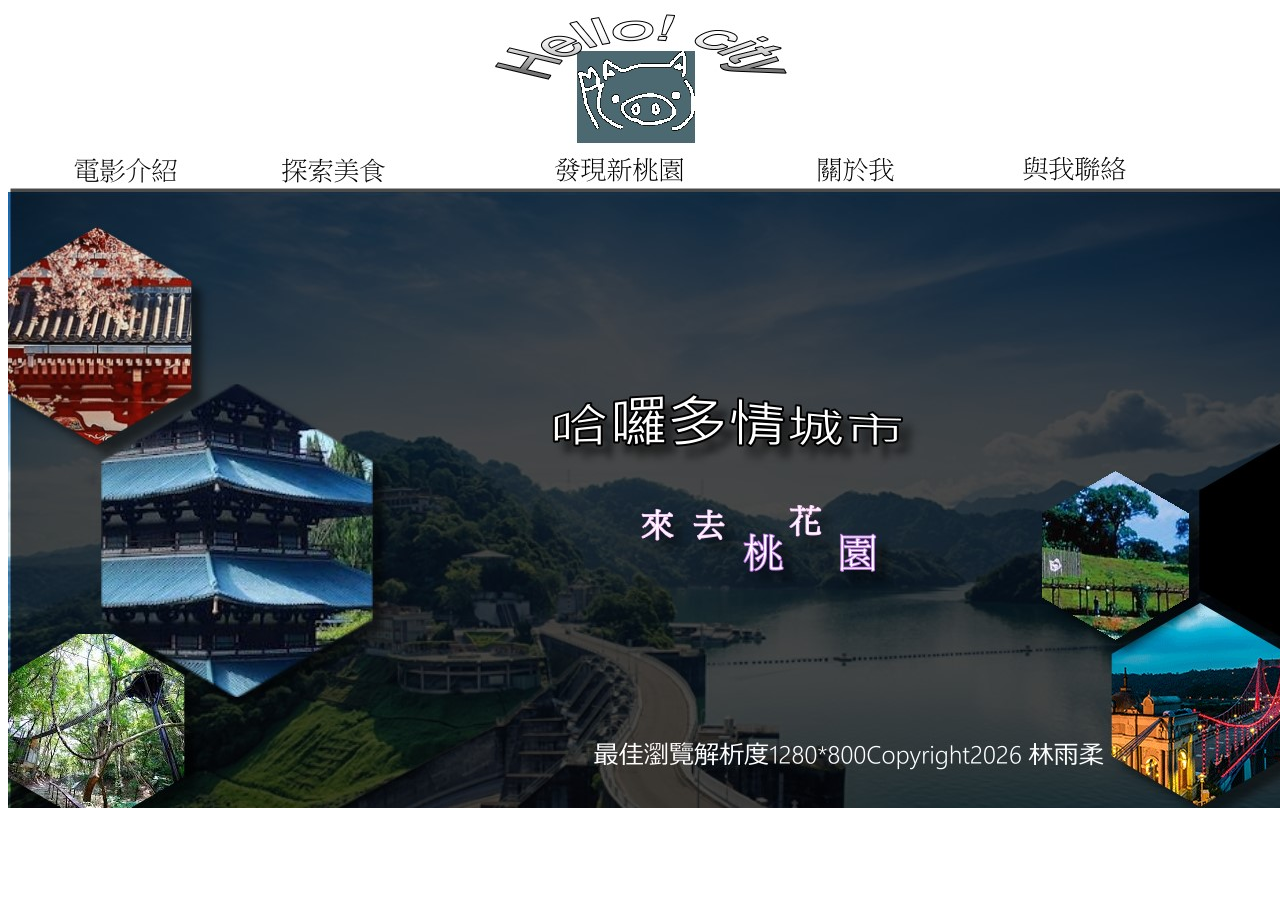
<file: index.html>
<!DOCTYPE html PUBLIC "-//W3C//DTD XHTML 1.0 Transitional//EN" "http://www.w3.org/TR/xhtml1/DTD/xhtml1-transitional.dtd">
<html xmlns="http://www.w3.org/1999/xhtml">
<head>
<meta http-equiv="Content-Type" content="text/html; charset=utf-8" />
<title>多情城市</title>
</head>

<body>
<table width="200" border="0" align="center" cellpadding="0" cellspacing="0">
  <tr>
    <td><img src="images/313006ufo_1 .jpg" width="1280" height="182" usemap="#Map" border="0" /></td>
  </tr>
  <tr>
    <td><img src="images/313006ufo_2 .jpg" width="1280" height="493" /></td>
  </tr>
  <tr>
    <td height="19"><img src="images/313006ufo_3 .jpg" width="1280" height="125" /></td>
  </tr>
</table>

<map name="Map" id="Map">
  <area shape="rect" coords="65,148,180,180" href="main.html" />
  <area shape="rect" coords="270,145,386,177" href="food.html" />
  <area shape="rect" coords="549,152,679,174" href="movie.html" />
  <area shape="rect" coords="814,150,887,179" href="new.html" />
  <area shape="rect" coords="1022,146,1122,176" href="me.html" />
</map>
</body>
</html>
</file>
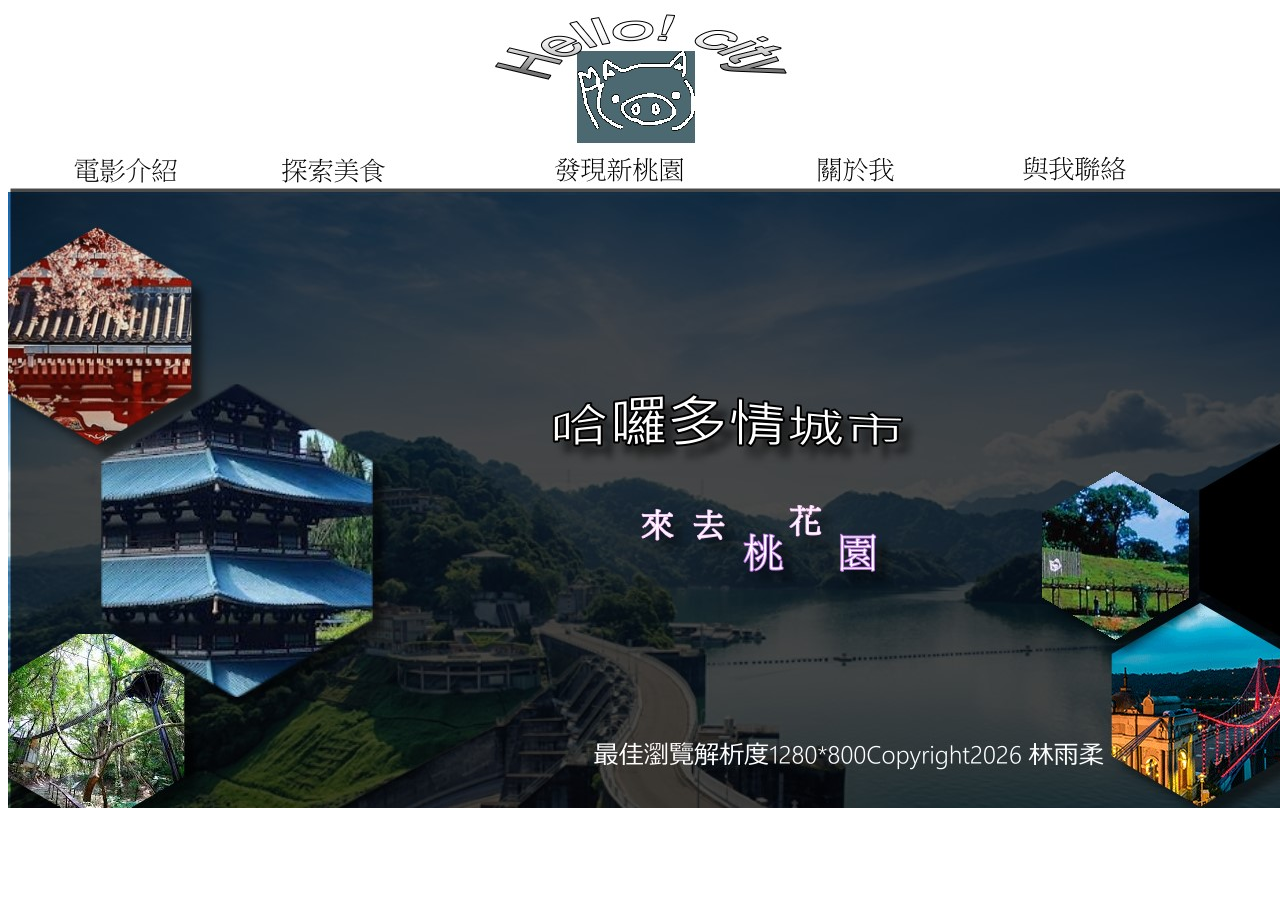
<file: webd106/index.html>
<!DOCTYPE html PUBLIC "-//W3C//DTD XHTML 1.0 Transitional//EN" "http://www.w3.org/TR/xhtml1/DTD/xhtml1-transitional.dtd">
<html xmlns="http://www.w3.org/1999/xhtml">
<head>
<meta http-equiv="Content-Type" content="text/html; charset=utf-8" />
<title>多情城市</title>
</head>

<body>
<table width="200" border="0" align="center" cellpadding="0" cellspacing="0">
  <tr>
    <td><img src="images/313006ufo_1 .jpg" width="1280" height="182" usemap="#Map" border="0" /></td>
  </tr>
  <tr>
    <td><img src="images/313006ufo_2 .jpg" width="1280" height="493" /></td>
  </tr>
  <tr>
    <td height="19"><img src="images/313006ufo_3 .jpg" width="1280" height="125" /></td>
  </tr>
</table>

<map name="Map" id="Map">
  <area shape="rect" coords="65,148,180,180" href="main.html" />
  <area shape="rect" coords="270,145,386,177" href="food.html" />
  <area shape="rect" coords="549,152,679,174" href="movie.html" />
  <area shape="rect" coords="814,150,887,179" href="new.html" />
  <area shape="rect" coords="1022,146,1122,176" href="mee.html" />
</map>
</body>
</html>
</file>
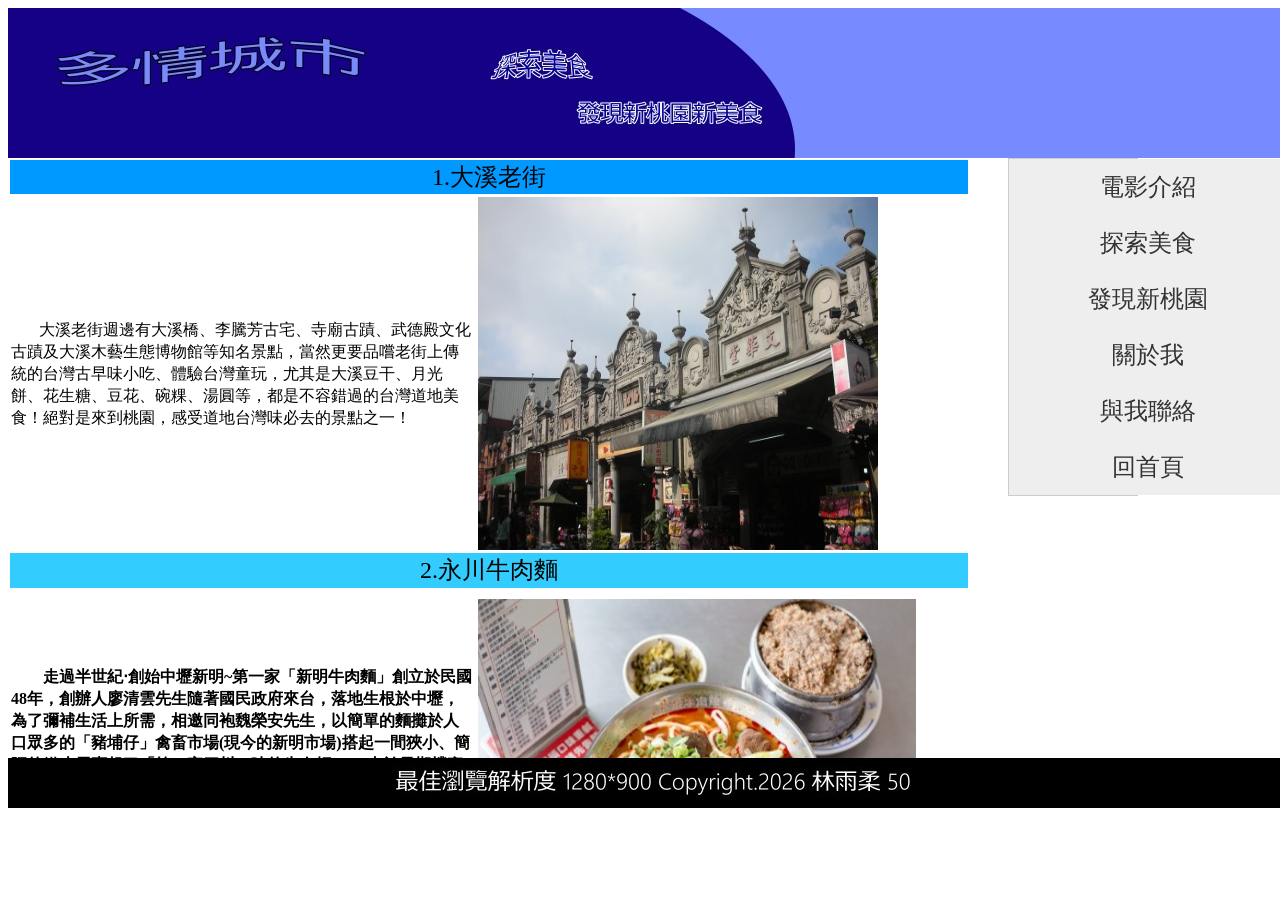
<file: food.html>
<!DOCTYPE html PUBLIC "-//W3C//DTD XHTML 1.0 Transitional//EN" "http://www.w3.org/TR/xhtml1/DTD/xhtml1-transitional.dtd">
<html xmlns="http://www.w3.org/1999/xhtml">
<head>
<meta http-equiv="Content-Type" content="text/html; charset=utf-8" />
<title>多情城市</title>
<style type="text/css">
#Container {
	height: 800px;
	width: 1280px;
	margin-right: auto;
	margin-left: auto;
}
#Container {
	height: 800px;
	width: 1280px;
	margin-right: auto;
	margin-left: auto;
}
#header {
	height: 150px;
	width: 1280px;
}
#crticle {
	float: left;
	height: 600px;
	width: 1000px;
	overflow: auto;
}
#crticle {
	float: left;
	height: 600px;
	width: 1000px;
	overflow: auto;
}
#item {
	float: right;
	height: 600px;
	width: 280px;
}
#footer {
	float: left;
	height: 50px;
	width: 1280px;
}
.textword {
	font-family: "微軟正黑體";
	font-size: 16px;
	line-height: 22px;
}
.texttitle {
	font-family: "微軟正黑體";
	font-size: 24px;
}
</style><link href="SpryAssets/SpryMenuBarVertical.css" rel="stylesheet" type="text/css" />
<script src="SpryAssets/SpryMenuBar.js" type="text/javascript"></script>
<script type="text/javascript">
function MM_preloadImages() { //v3.0
  var d=document; if(d.images){ if(!d.MM_p) d.MM_p=new Array();
    var i,j=d.MM_p.length,a=MM_preloadImages.arguments; for(i=0; i<a.length; i++)
    if (a[i].indexOf("#")!=0){ d.MM_p[j]=new Image; d.MM_p[j++].src=a[i];}}
}

function MM_swapImgRestore() { //v3.0
  var i,x,a=document.MM_sr; for(i=0;a&&i<a.length&&(x=a[i])&&x.oSrc;i++) x.src=x.oSrc;
}

function MM_findObj(n, d) { //v4.01
  var p,i,x;  if(!d) d=document; if((p=n.indexOf("?"))>0&&parent.frames.length) {
    d=parent.frames[n.substring(p+1)].document; n=n.substring(0,p);}
  if(!(x=d[n])&&d.all) x=d.all[n]; for (i=0;!x&&i<d.forms.length;i++) x=d.forms[i][n];
  for(i=0;!x&&d.layers&&i<d.layers.length;i++) x=MM_findObj(n,d.layers[i].document);
  if(!x && d.getElementById) x=d.getElementById(n); return x;
}

function MM_swapImage() { //v3.0
  var i,j=0,x,a=MM_swapImage.arguments; document.MM_sr=new Array; for(i=0;i<(a.length-2);i+=3)
   if ((x=MM_findObj(a[i]))!=null){document.MM_sr[j++]=x; if(!x.oSrc) x.oSrc=x.src; x.src=a[i+2];}
}
</script>
</head>

<body onload="MM_preloadImages('images/大溪2.jpg','images/牛肉麵2.jpg','images/壽司2.jpg')">
<div id="Container">
  <div id="header"><img src="images/blue2 .jpg" width="1280" height="150" /></div>
  <div id="crticle">
    <table width="962" height="1160" border="0">
      <tr>
        <td colspan="2" bgcolor="#0099FF"> <div align="center" class="texttitle">1.大溪老街</div></td>
      </tr>
      <tr>
        <td width="463" height="152">   &nbsp;&nbsp; &nbsp; &nbsp;  <span class="textword">大溪老街週邊有大溪橋、李騰芳古宅、寺廟古蹟、武德殿文化古蹟及大溪木藝生態博物館等知名景點，當然更要品嚐老街上傳統的台灣古早味小吃、體驗台灣童玩，尤其是大溪豆干、月光餅、花生糖、豆花、碗粿、湯圓等，都是不容錯過的台灣道地美食！絕對是來到桃園，感受道地台灣味必去的景點之一！</span><br /></td>
        <td width="489"><img src="images/大溪.jpg" name="p01" width="400" height="353" id="p01" onmouseover="MM_swapImage('p01','','images/大溪2.jpg',1)" onmouseout="MM_swapImgRestore()" /></td>
      </tr>
      <tr>
        <td colspan="2" bgcolor="#33CCFF"><div align="center" class="texttitle">2.永川牛肉麵</div></td>
      </tr>
      <tr>
        <td height="349"><h2><span class="textword">&nbsp;&nbsp;&nbsp;&nbsp;&nbsp;&nbsp;&nbsp; 走過半世紀‧創始中壢新明~第一家「新明牛肉麵」創立於民國48年，創辦人廖清雲先生隨著國民政府來台，落地生根於中壢，為了彌補生活上所需，相邀同袍魏榮安先生，以簡單的麵攤於人口眾多的「豬埔仔」禽畜市場(現今的新明市場)搭起一間狹小、簡陋的鐵皮屋賣起了「第一家四川口味的牛肉麵」。 由於早期樸實的農業社會吃牛肉均為禁忌，因此麵攤並未掛牌營業，反倒是老饕們口耳相傳新明市場旁有一家好吃的牛肉麵攤，「新明牛肉麵」的名號因此傳開，幾十年來大家就只認那獨特的川辣香氣，這股香氣也帶領著新明牛肉麵，走過整整半個世紀。</span><br />
        </h2></td>
        <td><img src="images/牛肉麵.jpg" name="p02" width="438" height="333" id="p02" onmouseover="MM_swapImage('p02','','images/牛肉麵2.jpg',1)" onmouseout="MM_swapImgRestore()" /></td>
      </tr>
      <tr>
        <td colspan="2" bgcolor="#9999FF"><div align="center" class="texttitle">3.老賊壽司</div></td>
      </tr>
      <tr>
        <td height="268" class="textword">&nbsp;&nbsp;&nbsp;&nbsp;桃園在地老字號「老賊壽司」成立於1998年，位於桃園市中正路大廟後方，以高CP值、超過30至40種多元花式壽司口味而聞名。老闆李成興因兒時外號「老垂」諧音被喚作「老賊」而得名。該店主打平價美味，從早餐時段即開始營業，是當地著名的熱門排隊美食。<span jsuid="KE9Smf_f" jsaction="rcuQ6b:&amp;KE9Smf_f|npT2md" jscontroller="udAs2b" data-sfc-root="c" data-wiz-uids="KE9Smf_g,KE9Smf_h" data-sfc-cb=""><span data-animation-atomic="" data-wiz-attrbind="class=KE9Smf_f/TKHnVd"><span aria-hidden="true"> </span></span></span></td>
        <td><img src="images/壽司JPG.jpg" name="p03" width="467" height="335" id="p03" onmouseover="MM_swapImage('p03','','images/壽司2.jpg',1)" onmouseout="MM_swapImgRestore()" ></td>
      </tr>
    </table>
  </div>
  <div id="item"><ul id="MenuBar1" class="MenuBarVertical">
      <li><a href="main.html">電影介紹</a></li>
      <li><a href="food.html">探索美食</a></li>
      <li><a href="movie.html">發現新桃園</a></li>
      <li><a href="new.html">關於我</a></li>
      <li><a href="me.html">與我聯絡</a>      </li>
      <li><a href="index.html">回首頁</a></li>
    </ul></div>
  <div id="footer"><img src="images/pp.jpg" width="1280" height="50" /></div>
  
</div>
</body>
</html>
</file>
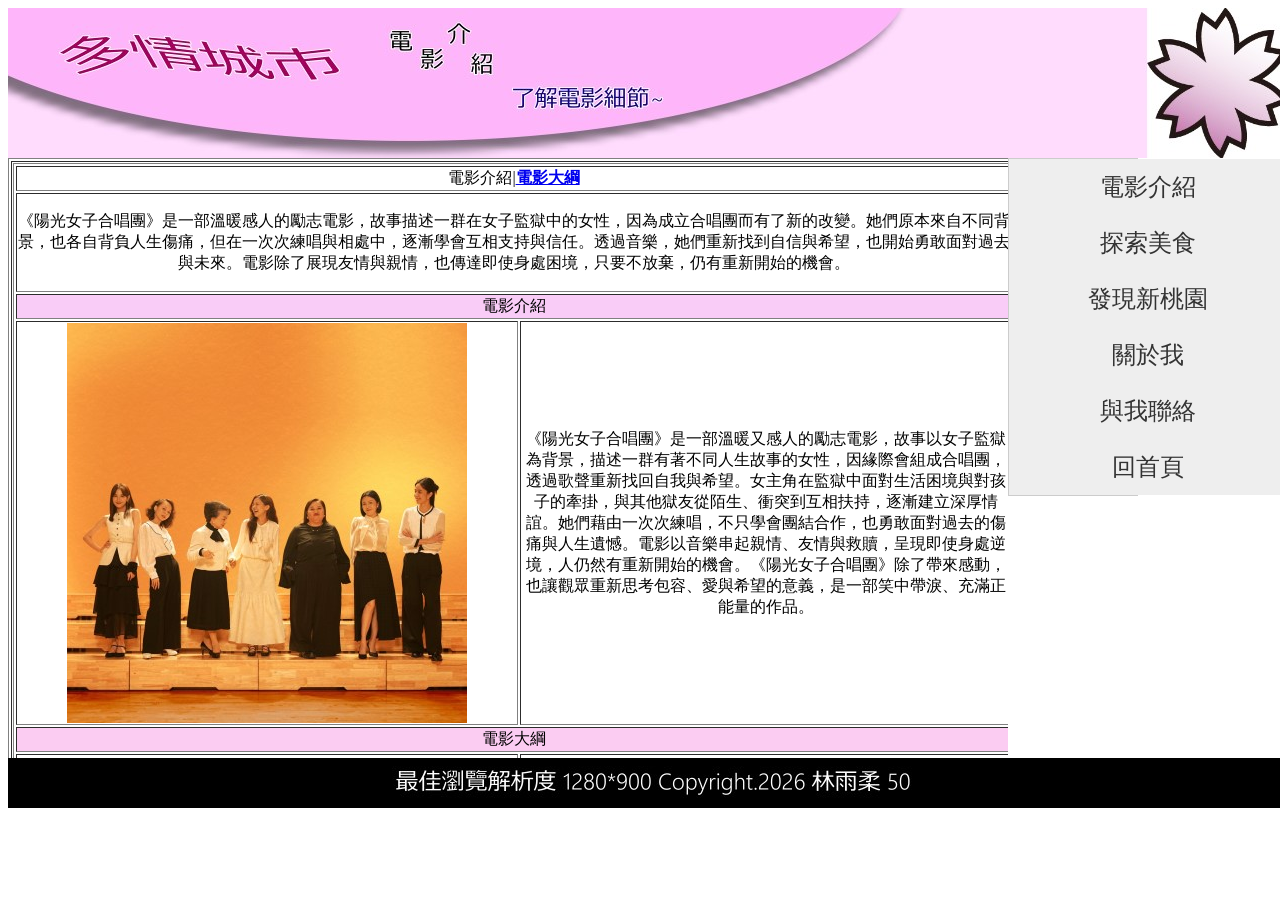
<file: main.html>
<!DOCTYPE html PUBLIC "-//W3C//DTD XHTML 1.0 Transitional//EN" "http://www.w3.org/TR/xhtml1/DTD/xhtml1-transitional.dtd">
<html xmlns="http://www.w3.org/1999/xhtml">
<head>
<meta http-equiv="Content-Type" content="text/html; charset=utf-8" />
<title>多情城市</title>
<style type="text/css">
#Container {
	height: 800px;
	width: 1280px;
	margin-right: auto;
	margin-left: auto;
}
#Container {
	height: 800px;
	width: 1280px;
	margin-right: auto;
	margin-left: auto;
}
#header {
	height: 150px;
	width: 1280px;
}
#crticle {
	float: left;
	height: 600px;
	width: 1000px;
}
#crticle {
	float: left;
	height: 600px;
	width: 1000px;
	text-align: center;
	overflow: auto;
}
#item {
	float: right;
	height: 600px;
	width: 280px;
}
#footer {
	float: left;
	height: 50px;
	width: 1280px;
}
#Container #crticle table tr td table tr td {
	text-align: center;
	font-size: 16px;
}
p {
	font-size: 16px;
}
</style>
<link href="SpryAssets/SpryMenuBarVertical.css" rel="stylesheet" type="text/css" />
<script src="SpryAssets/SpryMenuBar.js" type="text/javascript"></script>
</head>

<body>
<div id="Container">
  <div id="header"><img src="images/pink.jpg" width="1280" height="150" /></div>
  <div id="crticle">
    <table width="1002" height="601" border="1">
    <tr>
      <td><table width="1002" height="601" border="1">
        <tr>
          <td colspan="2">電影介紹|<a name="tall" id="tall"></a><strong><a href="#tall">電影大綱</a></strong></td>
        </tr>
        <tr>
          <td colspan="2"><p> 《陽光女子合唱團》是一部溫暖感人的勵志電影，故事描述一群在女子監獄中的女性，因為成立合唱團而有了新的改變。她們原本來自不同背景，也各自背負人生傷痛，但在一次次練唱與相處中，逐漸學會互相支持與信任。透過音樂，她們重新找到自信與希望，也開始勇敢面對過去與未來。電影除了展現友情與親情，也傳達即使身處困境，只要不放棄，仍有重新開始的機會。</p></td>
          </tr>
        <tr>
          <td colspan="2" bgcolor="#F9CCF7">電影介紹</td>
          </tr>
        <tr>
          <td width="498"><a href="images/03-1-1568x1568.jpg"><img src="images/03-1-1568x1568.jpg" width="400" height="400" alt="123" /></a></td>
          <td width="488">《陽光女子合唱團》是一部溫暖又感人的勵志電影，故事以女子監獄為背景，描述一群有著不同人生故事的女性，因緣際會組成合唱團，透過歌聲重新找回自我與希望。女主角在監獄中面對生活困境與對孩子的牽掛，與其他獄友從陌生、衝突到互相扶持，逐漸建立深厚情誼。她們藉由一次次練唱，不只學會團結合作，也勇敢面對過去的傷痛與人生遺憾。電影以音樂串起親情、友情與救贖，呈現即使身處逆境，人仍然有重新開始的機會。《陽光女子合唱團》除了帶來感動，也讓觀眾重新思考包容、愛與希望的意義，是一部笑中帶淚、充滿正能量的作品。</td>
        </tr>
        <tr>
          <td colspan="2" bgcolor="#FBCCF2">電影大綱</td>
          </tr>
        <tr>
          <td><p><a name="tall2" id="tall2"></a>陽光女子合唱團》是一部溫暖又感人的勵志電影，故事背景設定在女子監獄，描述一群有著不同故事與遭遇的女性，因為成立合唱團而開始改變自己的人生。原本彼此陌生、個性不同的她們，從一開始的不信任與衝突，到後來透過一次次的練習與相處，慢慢建立起深厚的友情與默契。音樂不僅成為她們抒發情緒的方法，也讓她們重新找到自信與希望。</p>
            <p>電影中，每位角色都有自己的傷痛與遺憾，有人思念家人，有人對過去感到後悔，但在合唱團的陪伴下，她們逐漸學會面對內心的恐懼與不安，並勇敢迎接未來。這部電影除了展現音樂的力量，也傳達友情、親情、包容與重新開始的重要性。即使曾經犯錯，只要願意努力改變，每個人都還有重新出發的機會。整體劇情感人又富有意義，讓人看完後留下深刻印象。<a href="#tall">top</a></p></td>
          <td><a href="images/123456.jpg"><img src="images/123456.jpg" width="400" height="267" /></a>
           </td>
        </tr>
      </table></td>
    </tr>
    </table>
  </div>
  <div id="item"> 
    <ul id="MenuBar1" class="MenuBarVertical">
      <li><a href="main.html">電影介紹</a></li>
      <li><a href="food.html">探索美食</a></li>
      <li><a href="movie.html">發現新桃園</a></li>
      <li><a href="new.html">關於我</a></li>
      <li><a href="me.html">與我聯絡</a>      </li> 
      <li><a href="index.html">回首頁</a></li>
    </ul>
  </div>
  
<div id="footer"><img src="images/pp.jpg" width="1280" height="50" /></div>
</div>
<script type="text/javascript">
var MenuBar1 = new Spry.Widget.MenuBar("MenuBar1", {imgRight:"SpryAssets/SpryMenuBarRightHover.gif"});
</script>
</body>
</html>
</file>
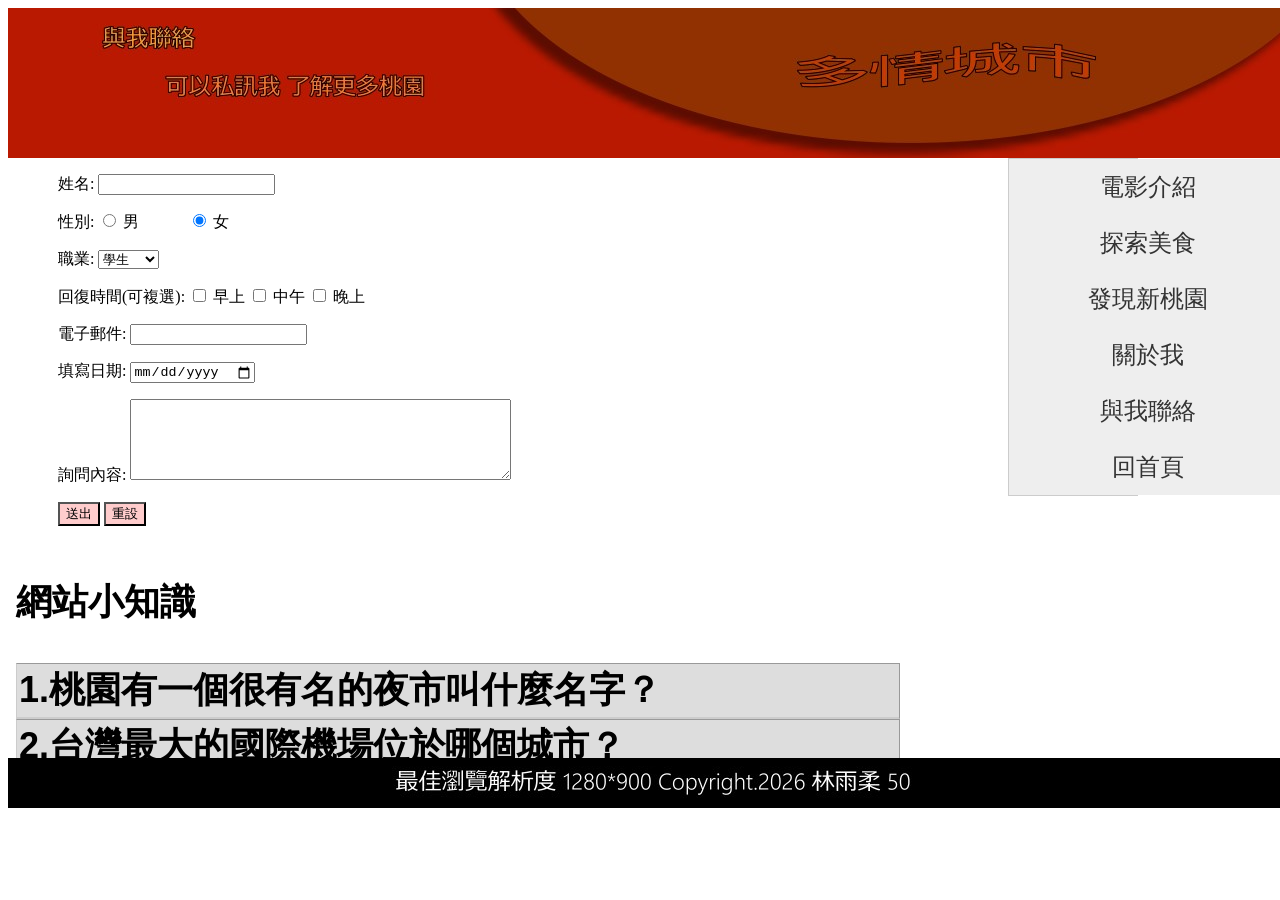
<file: me.html>
<!DOCTYPE html PUBLIC "-//W3C//DTD XHTML 1.0 Transitional//EN" "http://www.w3.org/TR/xhtml1/DTD/xhtml1-transitional.dtd">
<html xmlns="http://www.w3.org/1999/xhtml">
<head>
<meta http-equiv="Content-Type" content="text/html; charset=utf-8" />
<title>多情城市</title>
<style type="text/css">
#Container {
	height: 800px;
	width: 1280px;
	margin-right: auto;
	margin-left: auto;
}
#Container {
	height: 800px;
	width: 1280px;
	margin-right: auto;
	margin-left: auto;
}
#header {
	height: 150px;
	width: 1280px;
}
#crticle {
	float: left;
	height: 600px;
	width: 1000px;
	overflow: auto;
}
#crticle {
	float: left;
	height: 600px;
	width: 1000px;
}
#item {
	float: right;
	height: 600px;
	width: 280px;
}
#footer {
	float: left;
	height: 50px;
	width: 1280px;
}

.form1 {
	border-radius:5;
	fonr-size:24px;
	margin-top:30x;
	margin-left:50px;
}
.button
   {
	border-radius:5;
	fonr-size:24px;
	 background:#FCC;
}
</style>
<link href="SpryAssets/SpryMenuBarVertical.css" rel="stylesheet" type="text/css" />

<script src="SpryAssets/SpryMenuBar.js" type="text/javascript"></script>
</head>

<body>
<div id="Container">
  <div id="header"><img src="images/red.jpg" width="1280" height="150" /></div>
  <div id="crticle">
    <form id="form1" name="form1" method="post" action="" class="form1">
      <p>姓名:
        <input type="text" name="name" id="name" />
      </p>
      <p>性別:
        <input type="radio" name="sex" id="radio" value="man" />
      男
      <input name="sex" type="radio" id="radio2" value="woman" checked="checked" class="form1"/>
女</p>
      <p>職業:
        <select name="Career" id="Career">
          <option>學生</option>
          <option>商工</option>
          <option>服務業</option>
          <option>軍公教</option>
        </select>
      </p>
      <p>回復時間(可複選):
        <input name="time1" type="checkbox" id="time1" value="早上" />
      早上
      <input name="time2" type="checkbox" id="time2" value="中午" />
      中午
      <input type="checkbox" name="time3" id="time3" />
      晚上</p>
      <p>電子郵件:
        <input type="text" name="email" id="email" />
      </p>
      <p>填寫日期:<lable for="dt"></lable>
                <input type="date" name="dt" id="dt" />
      </p>
      <p>詢問內容:
        <textarea name="question" id="question" cols="45" rows="5"></textarea>
      </p>
      <p>
        <input type="submit" name="sumit" id="sumit" value="送出" class="button"/>
        <input name="reset" type="reset" id="reset" value="重設" class="button"/>
      </p>
    </form>
     <iframe src="test1.html" width="900" height="400" frameborder="0" scrolling="no"></iframe>
    
  </div>
  <div id="item"><ul id="MenuBar1" class="MenuBarVertical">
      <li><a href="main.html">電影介紹</a></li>
      <li><a href="food.html">探索美食</a></li>
      <li><a href="movie.html">發現新桃園</a></li>
      <li><a href="new.html">關於我</a></li>
      <li><a href="me.html">與我聯絡</a>      </li>
      <li><a href="index.html">回首頁</a></li>
  </ul></div>
  <div id="footer"><img src="images/pp.jpg" width="1280" height="50" /></div>
</div>
</body>
</html>
</file>
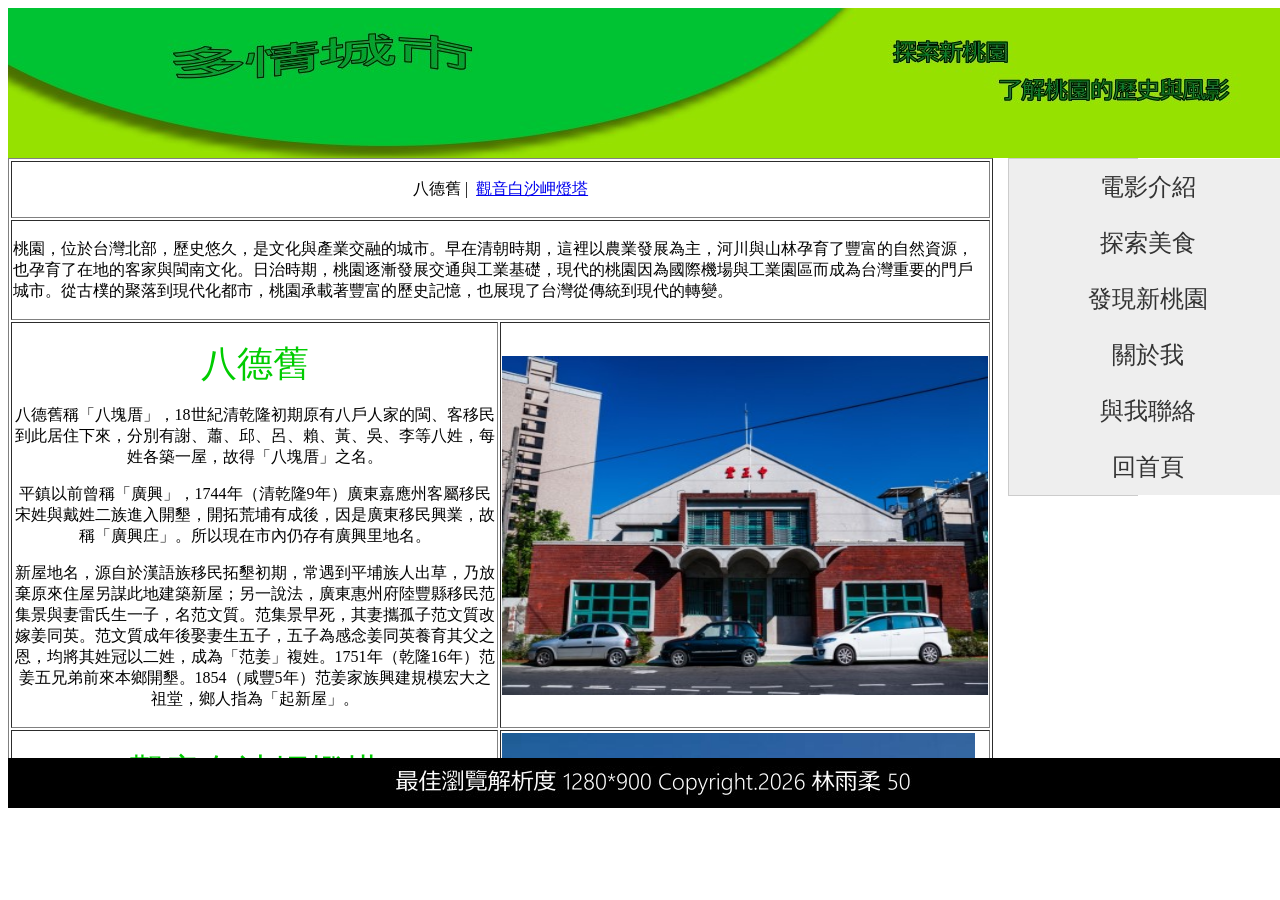
<file: movie.html>
<!DOCTYPE html PUBLIC "-//W3C//DTD XHTML 1.0 Transitional//EN" "http://www.w3.org/TR/xhtml1/DTD/xhtml1-transitional.dtd">
<html xmlns="http://www.w3.org/1999/xhtml">
<head>
<meta http-equiv="Content-Type" content="text/html; charset=utf-8" />
<title>多情城市</title>
<style type="text/css">
#Container {
	height: 800px;
	width: 1280px;
	margin-right: auto;
	margin-left: auto;
}
#Container {
	height: 800px;
	width: 1280px;
	margin-right: auto;
	margin-left: auto;
	color: #000;
}
#header {
	height: 150px;
	width: 1280px;
}
#crticle {
	float: left;
	height: 600px;
	width: 1000px;
	font-size: 16px;
}
#crticle {
	float: left;
	height: 600px;
	width: 1000px;
	overflow: auto;
}
#item {
	
	float: right;
	height: 600px;
	width: 280px;
}
#footer {
	float: left;
	height: 50px;
	width: 1280px;
}
.ttitle {
	font-family: "微軟正黑體";
	font-size: 36px;
	color: #0C0;
}
.transition {
	-webkit-transition: all 1s ease;
	-moz-transition: all 1s ease;
	-ms-transition: all 1s ease;
	-o-transition: all 1s ease;
	transition: all 1s ease;
}
.transition:hover {
	-webkit-opacity: 0.5;
	-moz-opacity: 0.5;
	opacity: 0.5;
}
</style><link href="SpryAssets/SpryMenuBarVertical.css" rel="stylesheet" type="text/css" />
<script src="SpryAssets/SpryMenuBar.js" type="text/javascript"></script>
<script type="text/javascript">
function MM_preloadImages() { //v3.0
  var d=document; if(d.images){ if(!d.MM_p) d.MM_p=new Array();
    var i,j=d.MM_p.length,a=MM_preloadImages.arguments; for(i=0; i<a.length; i++)
    if (a[i].indexOf("#")!=0){ d.MM_p[j]=new Image; d.MM_p[j++].src=a[i];}}
}
function MM_swapImgRestore() { //v3.0
  var i,x,a=document.MM_sr; for(i=0;a&&i<a.length&&(x=a[i])&&x.oSrc;i++) x.src=x.oSrc;
}

function MM_findObj(n, d) { //v4.01
  var p,i,x;  if(!d) d=document; if((p=n.indexOf("?"))>0&&parent.frames.length) {
    d=parent.frames[n.substring(p+1)].document; n=n.substring(0,p);}
  if(!(x=d[n])&&d.all) x=d.all[n]; for (i=0;!x&&i<d.forms.length;i++) x=d.forms[i][n];
  for(i=0;!x&&d.layers&&i<d.layers.length;i++) x=MM_findObj(n,d.layers[i].document);
  if(!x && d.getElementById) x=d.getElementById(n); return x;
}

function MM_swapImage() { //v3.0
  var i,j=0,x,a=MM_swapImage.arguments; document.MM_sr=new Array; for(i=0;i<(a.length-2);i+=3)
   if ((x=MM_findObj(a[i]))!=null){document.MM_sr[j++]=x; if(!x.oSrc) x.oSrc=x.src; x.src=a[i+2];}
}
</script>
</head>

<body onload="MM_preloadImages('images/1410271888.jpg')">
<div id="Container">
  <div id="header"><img src="images/green2.jpg" width="1280" height="150" id="Image1" /></div>
  <div id="crticle">
    <table width="985" height="807" border="1">
      <tr>
        <td height="37" colspan="2" align="center"><p> <a name="top" id="top"></a>八德舊 |&nbsp; <a href="#canchor01">觀音白沙岬燈塔</a></p></td>
      </tr>
      <tr>
        <td height="96" colspan="2"><p data-start="45" data-end="212">桃園，位於台灣北部，歷史悠久，是文化與產業交融的城市。早在清朝時期，這裡以農業發展為主，河川與山林孕育了豐富的自然資源，也孕育了在地的客家與閩南文化。日治時期，桃園逐漸發展交通與工業基礎，現代的桃園因為國際機場與工業園區而成為台灣重要的門戶城市。從古樸的聚落到現代化都市，桃園承載著豐富的歷史記憶，也展現了台灣從傳統到現代的轉變。</p></td>
      </tr>
      <tr>
        <td width="487" height="285" align="center"><p><a name="anchor02" id="anchor02"></a><span class="ttitle">八德舊</span></p>
        八德舊稱「八塊厝」，18世紀清乾隆初期原有八戶人家的閩、客移民到此居住下來，分別有謝、蕭、邱、呂、賴、黃、吳、李等八姓，每姓各築一屋，故得「八塊厝」之名。</p>
        平鎮以前曾稱「廣興」，1744年（清乾隆9年）廣東嘉應州客屬移民宋姓與戴姓二族進入開墾，開拓荒埔有成後，因是廣東移民興業，故稱「廣興庄」。所以現在市內仍存有廣興里地名。</p>
       新屋地名，源自於漢語族移民拓墾初期，常遇到平埔族人出草，乃放棄原來住屋另謀此地建築新屋；另一說法，廣東惠州府陸豐縣移民范集景與妻雷氏生一子，名范文質。范集景早死，其妻攜孤子范文質改嫁姜同英。范文質成年後娶妻生五子，五子為感念姜同英養育其父之恩，均將其姓冠以二姓，成為「范姜」複姓。1751年（乾隆16年）范姜五兄弟前來本鄉開墾。1854（咸豐5年）范姜家族興建規模宏大之祖堂，鄉人指為「起新屋」。</p></td>
        <td width="486"><img src="images/8888JPG.jpg" width="486" height="339" id="Image2" onmouseover="MM_swapImage('Image2','','images/1410271888.jpg',1)" onmouseout="MM_swapImgRestore()" /></td>
      </tr>
      <tr>
        <td align="center"><p><a name="canchor01" id="canchor01"></a><span class="ttitle">觀音白沙岬燈塔</span></p>
        <p>白沙岬燈塔位於觀音海岸，在台南國聖燈塔未興建前，曾是台灣本島最西邊的燈塔，週邊設有環形步道，還可順遊觀音濱海遊憩區。白沙岬雪白的塔身在蔚藍海天之間顯得更為耀眼，西元1901年點燈啟用後，在日治時期就已是台灣著名勝景，歷經百年以上的歲月洗禮，在2001年獲選入列文建會「台灣歷史建築百景」，燈塔建築本體、圍牆與日治時期的日晷儀隔年公告成為桃園第一座縣定古蹟，2021年5月公告為桃園第二座國定古蹟，是目前保存最完整的日治初期燈塔。</p>
        <p><a href="#top">top</a></p>        </p></td>
        <td><img src="images/5_20131029190335_111111111.jpg" width="473" height="276" class="transition" /></td>
      </tr>
    </table>
  </div>
  <div id="item"> <ul id="MenuBar1" class="MenuBarVertical">
      <li><a href="main.html">電影介紹</a></li>
      <li><a href="food.html">探索美食</a></li>
      <li><a href="movie.html">發現新桃園</a></li>
      <li><a href="new.html">關於我</a></li>
      <li><a href="me.html">與我聯絡</a>      </li>
      <li><a href="index.html">回首頁</a></li>
    </ul>
    </div>
  <div id="footer"><img src="images/pp.jpg" width="1280" height="50" /></div>
  
</div>
</body>
</html>
</file>
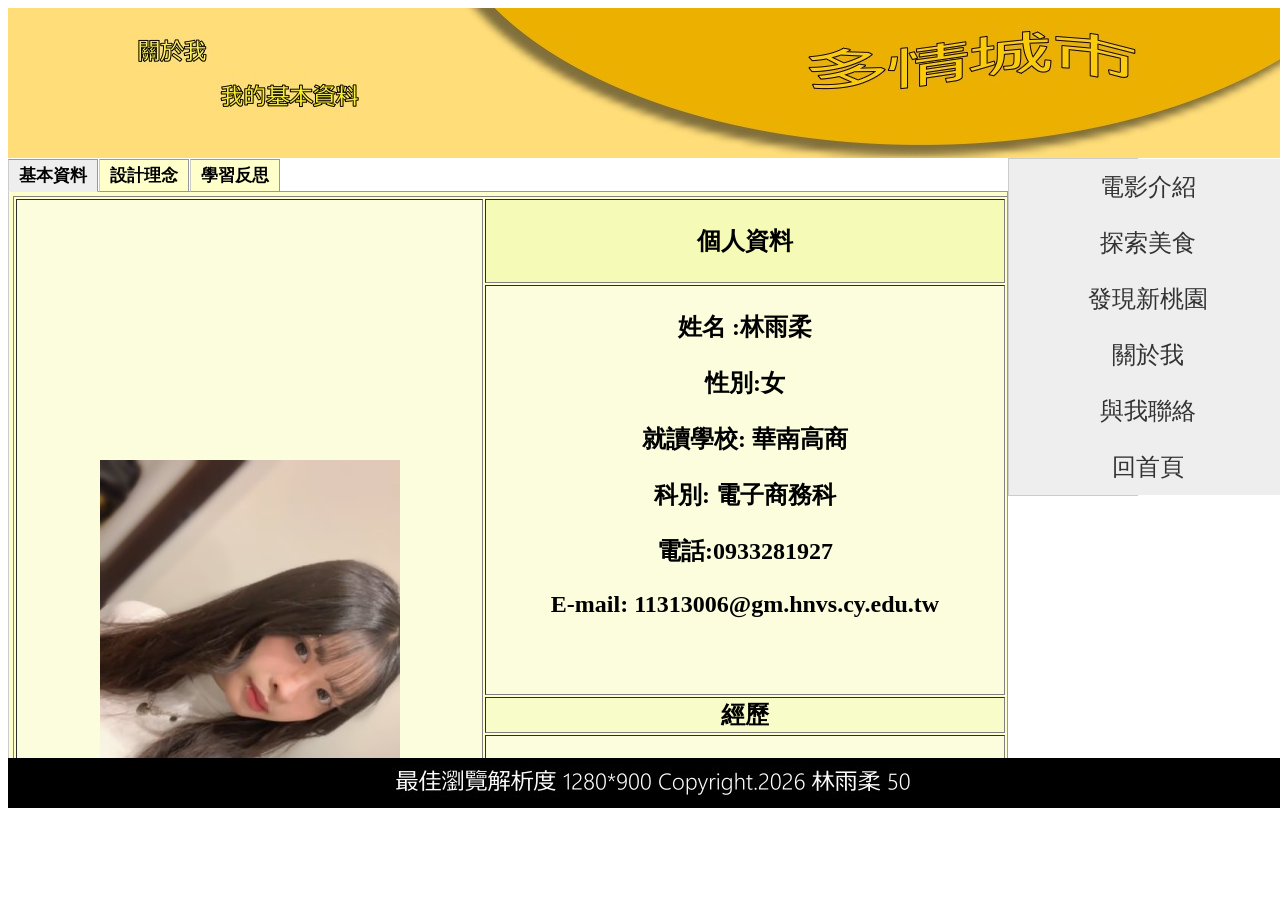
<file: new.html>
<!DOCTYPE html PUBLIC "-//W3C//DTD XHTML 1.0 Transitional//EN" "http://www.w3.org/TR/xhtml1/DTD/xhtml1-transitional.dtd">
<html xmlns="http://www.w3.org/1999/xhtml">
<head>
<meta http-equiv="Content-Type" content="text/html; charset=utf-8" />
<title>多情城市</title>
<style type="text/css">
#Container {
	height: 800px;
	width: 1280px;
	margin-right: auto;
	margin-left: auto;
}
#Container {
	height: 800px;
	width: 1280px;
	margin-right: auto;
	margin-left: auto;
}
#header {
	height: 150px;
	width: 1280px;
}
#crticle {
	float: left;
	height: 600px;
	width: 1000px;
}
#crticle {
	float: left;
	height: 600px;
	width: 1000px;
	overflow: auto;
}
#item {
	float: right;
	height: 600px;
	width: 280px;
}
#footer {
	float: left;
	height: 50px;
	width: 1280px;
}
#Container #crticle #TabbedPanels1 .TabbedPanelsContentGroup .TabbedPanelsContent table tr td {
	font-weight: bold;
	text-align: center;
}
#Container #crticle #TabbedPanels1 .TabbedPanelsContentGroup .TabbedPanelsContent table tr td p strong {
	text-align: center;
}
p {
	text-align: center;
}
</style><link href="SpryAssets/SpryMenuBarVertical.css" rel="stylesheet" type="text/css" />
<link href="SpryAssets/SpryTabbedPanels.css" rel="stylesheet" type="text/css" />
<script src="SpryAssets/SpryMenuBar.js" type="text/javascript"></script>
<script src="SpryAssets/SpryTabbedPanels.js" type="text/javascript"></script>
</head>

<body>
<div id="Container">
  <div id="header"><img src="images/yellow.jpg" width="1280" height="150" /></div>
  <div id="crticle">
    <div id="TabbedPanels1" class="TabbedPanels">
      <ul class="TabbedPanelsTabGroup">
        <li class="TabbedPanelsTab" tabindex="0">基本資料</li>
        <li class="TabbedPanelsTab" tabindex="0">設計理念</li>
        <li class="TabbedPanelsTab" tabindex="0">學習反思</li>
      </ul>
      <div class="TabbedPanelsContentGroup">
        <div class="TabbedPanelsContent">
          <table width="995" border="1">
            <tr>
              <td width="463" rowspan="4" bgcolor="#FBFDDD"><img src="images/567.jpg" width="300" height="490" /></td>
              <td width="516" height="39" bgcolor="#F5FBB7"><p>個人資料</p></td>
            </tr>
            <tr>
              <td bgcolor="#FBFDDD"><p><strong>姓名 :林雨柔</strong></p>
                <p><strong>性別:女 </strong></p>
                <p><strong>就讀學校: 華南高商</strong></p>
                <p><strong>科別: 電子商務科</strong></p>
                <p><strong>電話:0933281927 </strong></p>
                <p><strong>E-mail: 11313006@gm.hnvs.cy.edu.tw</strong></p>
              <p>&nbsp;</p></td>
            </tr>
            <tr>
              <td bgcolor="#F8FCC9">經歷</td>
            </tr>
            <tr>
              <td bgcolor="#FBFDDD"><p><strong>高一:</strong></p>
                <p> <strong>1.擔任閩南語小老師</strong></p>
                <p><strong>2.擔任副班長</strong></p>
                <p><strong>3.擔任環保股長 </strong></p>
                <p><strong>高二:</strong></p>
                <p><strong>1.擔任團膳股長</strong></p>
                <p><strong>2.吉他社幹部 : 設備教學</strong></p>
              <p><strong>3.製作專題壁報</strong></p></td>
            </tr>
          </table>
        </div>
        <div class="TabbedPanelsContent">
          <p>設計理念</p>
          <p><strong>設計理念心得－來去桃花源</strong></p>
          <p>這次的設計主題是「來去桃花源」，我的設計理念是希望透過作品帶領大家重新認識桃園，像是展開一場探索之旅，發現桃園不同的文化、景點與特色。我將內容結合電影介紹、探索美食以及發現新桃園，希望讓觀看者不只是看到表面的資訊，而是能更深入了解桃園的魅力，感受到像走進「桃花源」般的新鮮與驚喜。</p>
          <p>在電影介紹的部分，我希望透過電影內容與故事背景，讓大家更了解其中想傳達的意義，也增加觀眾對作品的興趣。電影不只是娛樂，更能帶給人不同的感受與想法，因此我希望把電影中的特色與精神呈現出來，讓人看完後對內容留下印象。</p>
          <p>在探索美食方面，我認為美食是一個城市的重要特色，因此加入桃園在地美食的介紹，希望讓大家知道桃園不只有景點，也有很多值得品嚐的小吃與特色料理。透過美食探索，可以讓更多人感受到地方文化與人情味，也讓整個主題更加豐富有趣。</p>
          <p>而「發現新桃園」則是希望讓大家看見不同於以往印象中的桃園。很多人對桃園的印象可能只有機場或交通便利，但其實桃園也有很多值得探索的地方，像是特色景點、文化故事與自然風景。我希望透過設計讓大家發現桃園新的面貌，感受到這座城市的多元與特色。</p>
          <p>在設計過程中，我遇到不少困難，例如如何把電影介紹、美食探索與桃園特色結合在同一個作品中，並讓整體畫面不會顯得太複雜或凌亂。一開始我對版面配置沒有太多想法，常常覺得圖片太多、文字太雜，無法呈現出我想要的感覺。另外，在色彩搭配與主題風格上，也花了很多時間思考，希望能呈現出「桃花源」輕鬆、溫暖與探索感的氛圍。</p>
          <p>雖然中間有很多次修改，也曾經因為效果不理想而感到挫折，但透過不斷調整與嘗試，我慢慢學會如何整理資訊、安排版面，以及讓作品更符合主題。這次的設計讓我不只提升了自己的創意與美感能力，也學會耐心與解決問題的方法。我發現設計不只是把畫面做得好看，更重要的是如何把想表達的理念與故事完整呈現，這也讓我在過程中獲得很多成長與收穫。</p>
        </div>
        <div class="TabbedPanelsContent">
          <p>學習反思:</p>
          <p>1.這學期學了那些技能?</p>
          <p>這學期我學習到許多網站設計與圖片編輯的技能，也接觸到不同的軟體與平台。首先，我學會使用 <strong>Adobe Dreamweaver CS6</strong> 製作基本網頁，了解版面配置與網站架構。透過實際操作，讓我更認識網站設計的流程。</p>
          <p>另外，我也使用 <strong>PhotoImpact</strong> 進行圖片編輯與美工設計，學習裁切圖片、調整效果與排版，讓作品看起來更完整。</p>
          <p>除此之外，我也接觸到 <strong>GitHub</strong>，學會上傳與管理作品檔案。雖然一開始操作不太熟悉，但透過練習，我慢慢進步，也提升了解決問題與獨立完成作品的能力。</p>
          <p>2.學習過程中遭遇的困難及解決方式?</p>
          <p>這學期在學習過程中，我遇到一些困難。例如使用 <strong>Adobe Dreamweaver CS6</strong> 製作網頁時，剛開始不太熟悉操作方式，常出現排版問題；使用 <strong>PhotoImpact</strong> 時，也會遇到圖片編輯不理想的情況。</p>
          <p>另外，在使用 <strong>GitHub</strong> 上傳作品時，一開始不太會操作，但我會請教老師與同學，並透過反覆練習慢慢熟悉。雖然過程中有困難，但也讓我學會耐心與解決問題的方法。</p>
          <p>3.獲得哪些能力?</p>
          <p>透過這學期的學習，我獲得了網站製作、圖片編輯與檔案管理的能力。我學會使用 <strong>Adobe Dreamweaver CS6</strong> 製作基本網頁，也能利用 <strong>PhotoImpact</strong> 進行圖片修改與版面設計，讓作品更加完整。</p>
          <p>此外，我也學會使用 <strong>GitHub</strong> 上傳與管理作品檔案。除了軟體操作能力外，我也提升了解決問題、耐心與獨立完成作品的能力，讓自己在面對困難時更有信心。</p>
        </div>
      </div>
    </div>
  </div>
  <div id="item">
   <ul id="MenuBar1" class="MenuBarVertical">
      <li><a href="main.html">電影介紹</a></li>
      <li><a href="food.html">探索美食</a></li>
      <li><a href="movie.html">發現新桃園</a></li>
      <li><a href="new.html">關於我</a></li>
      <li><a href="me.html">與我聯絡</a>      </li>
      <li><a href="index.html">回首頁</a></li>
    </ul>
    </div>
    <div id="footer"> <img src="images/pp.jpg" width="1280" height="50" /></div>
   </div>
<script type="text/javascript">
var TabbedPanels1 = new Spry.Widget.TabbedPanels("TabbedPanels1");
</script>
</body>
</html>
</file>
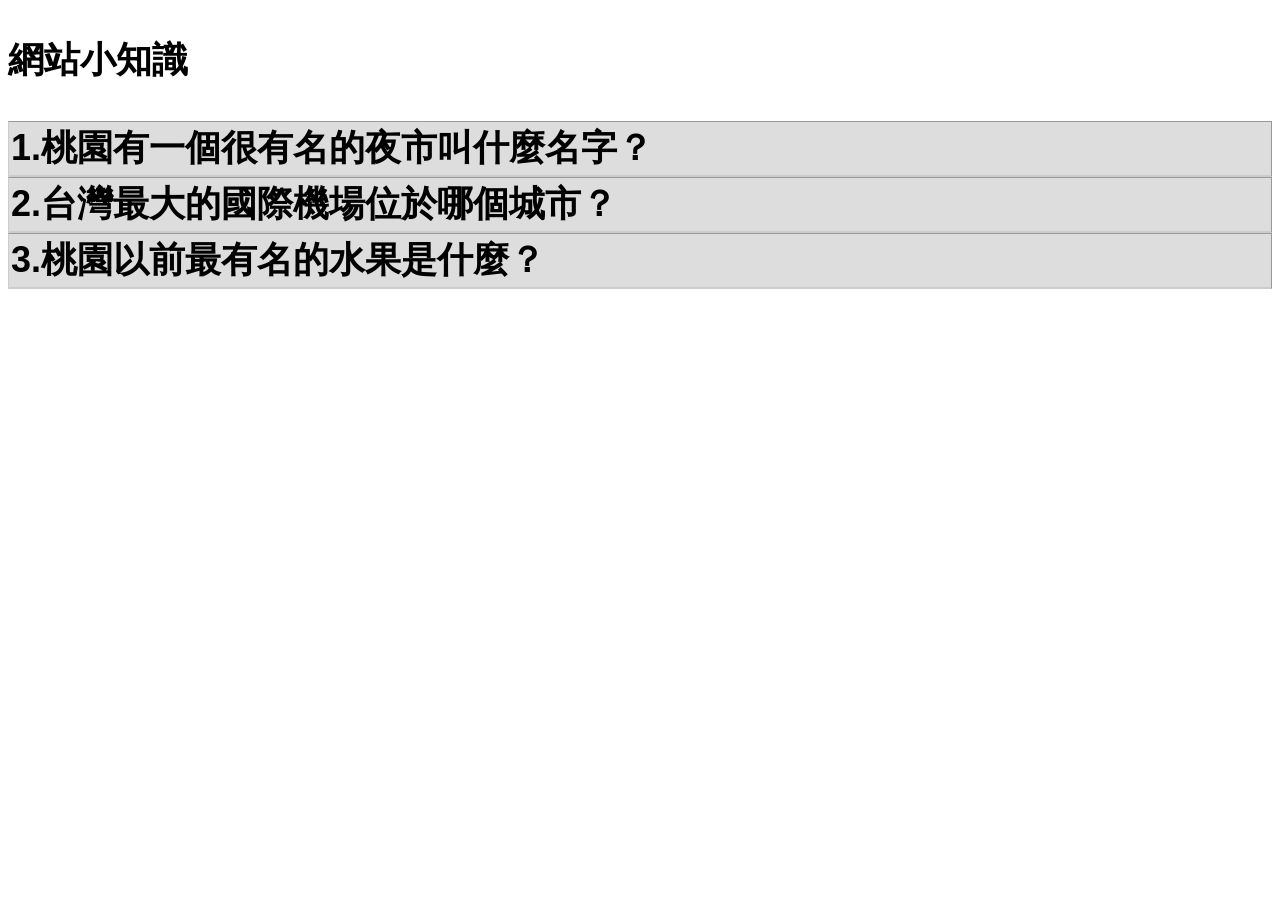
<file: test1.html>
<!DOCTYPE html PUBLIC "-//W3C//DTD XHTML 1.0 Transitional//EN" "http://www.w3.org/TR/xhtml1/DTD/xhtml1-transitional.dtd">
<html xmlns="http://www.w3.org/1999/xhtml">
<head>
<meta http-equiv="Content-Type" content="text/html; charset=utf-8" />
<title>無標題文件</title>
<script src="SpryAssets/SpryCollapsiblePanel.js" type="text/javascript"></script>
<link href="SpryAssets/SpryCollapsiblePanel.css" rel="stylesheet" type="text/css" />
</head>

<body>
<p class="texttile"><strong>網站小知識</strong></p>
<div id="CollapsiblePanel1" class="CollapsiblePanel">
  <div class="CollapsiblePanelTab" tabindex="0"><span class="AccordionPanelTab">1.桃園有一個很有名的夜市叫什麼名字？</span></div>
  <div class="CollapsiblePanelContent">A:中壢夜市</div>
</div>
<div id="CollapsiblePanel2" class="CollapsiblePanel">
  <div class="CollapsiblePanelTab" tabindex="0"><span class="textlle">2.<span class="">台灣最大的國際機場位於哪個城市？</span></span></div>
  <div class="CollapsiblePanelContent"><span class="textlle">A:桃園市</span></div>
</div>
<div id="CollapsiblePanel3" class="CollapsiblePanel">
  <div class="CollapsiblePanelTab" tabindex="0"><span class="textlle">3.桃園以前最有名的水果是什麼？</span></div>
  <div class="CollapsiblePanelContent">A:桃子</div>
</div>
<p>&nbsp;</p>
<script type="text/javascript">
var CollapsiblePanel1 = new Spry.Widget.CollapsiblePanel("CollapsiblePanel1", {contentIsOpen:false});
var CollapsiblePanel2 = new Spry.Widget.CollapsiblePanel("CollapsiblePanel2", {contentIsOpen:false});
var CollapsiblePanel3 = new Spry.Widget.CollapsiblePanel("CollapsiblePanel3", {contentIsOpen:false});
</script>
</body>
</html>
</file>
<file: SpryAssets/SpryMenuBarVertical.css>
@charset "UTF-8";

/* SpryMenuBarVertical.css - version 0.6 - Spry Pre-Release 1.6.1 */

/* Copyright (c) 2006. Adobe Systems Incorporated. All rights reserved. */

/*******************************************************************************

 LAYOUT INFORMATION: describes box model, positioning, z-order

 *******************************************************************************/

/* The outermost container of the Menu Bar, a fixed width box with no margin or padding */
ul.MenuBarVertical
{
	margin: 0;
	padding: 0;
	list-style-type: none;
	font-size: 100%;
	cursor: default;
	width: 8em;
}
/* Set the active Menu Bar with this class, currently setting z-index to accomodate IE rendering bug: http://therealcrisp.xs4all.nl/meuk/IE-zindexbug.html */
ul.MenuBarActive
{
	z-index: 1000;
}
/* Menu item containers, position children relative to this container and are same fixed width as parent */
ul.MenuBarVertical li
{
	margin: 0;
	padding: 0;
	list-style-type: none;
	font-size: 150%;
	position: relative;
	text-align: center;
	cursor: pointer;
	width: 11.6em;
}
/* Submenus should appear slightly overlapping to the right (95%) and up (-5%) with a higher z-index, but they are initially off the left side of the screen (-1000em) */
ul.MenuBarVertical ul
{
	margin: -5% 0 0 95%;
	padding: 0;
	list-style-type: none;
	font-size: 100%;
	position: absolute;
	z-index: 1020;
	cursor: default;
	width: 8.2em;
	left: -1000em;
	top: 0;
}
/* Submenu that is showing with class designation MenuBarSubmenuVisible, we set left to 0 so it comes onto the screen */
ul.MenuBarVertical ul.MenuBarSubmenuVisible
{
	left: 0;
}
/* Menu item containers are same fixed width as parent */
ul.MenuBarVertical ul li
{
	width: 8.2em;
}

/*******************************************************************************

 DESIGN INFORMATION: describes color scheme, borders, fonts

 *******************************************************************************/

/* Outermost menu container has borders on all sides */
ul.MenuBarVertical
{
	border: 1px solid #CCC;
}
/* Submenu containers have borders on all sides */
ul.MenuBarVertical ul
{
	border: 1px solid #CCC;
}
/* Menu items are a light gray block with padding and no text decoration */
ul.MenuBarVertical a
{
	display: block;
	cursor: pointer;
	background-color: #EEE;
	padding: 0.5em 0.75em;
	color: #333;
	text-decoration: none;
}
/* Menu items that have mouse over or focus have a blue background and white text */
ul.MenuBarVertical a:hover, ul.MenuBarVertical a:focus
{
	background-color: #33C;
	color: #FFF;
}
/* Menu items that are open with submenus are set to MenuBarItemHover with a blue background and white text */
ul.MenuBarVertical a.MenuBarItemHover, ul.MenuBarVertical a.MenuBarItemSubmenuHover, ul.MenuBarVertical a.MenuBarSubmenuVisible
{
	background-color: #33C;
	color: #FFF;
}

/*******************************************************************************

 SUBMENU INDICATION: styles if there is a submenu under a given menu item

 *******************************************************************************/

/* Menu items that have a submenu have the class designation MenuBarItemSubmenu and are set to use a background image positioned on the far left (95%) and centered vertically (50%) */
ul.MenuBarVertical a.MenuBarItemSubmenu
{
	background-image: url(SpryMenuBarRight.gif);
	background-repeat: no-repeat;
	background-position: 95% 50%;
}

/* Menu items that are open with submenus have the class designation MenuBarItemSubmenuHover and are set to use a "hover" background image positioned on the far left (95%) and centered vertically (50%) */
ul.MenuBarVertical a.MenuBarItemSubmenuHover
{
	background-image: url(SpryMenuBarRightHover.gif);
	background-repeat: no-repeat;
	background-position: 95% 50%;
}

/*******************************************************************************

 BROWSER HACKS: the hacks below should not be changed unless you are an expert

 *******************************************************************************/

/* HACK FOR IE: to make sure the sub menus show above form controls, we underlay each submenu with an iframe */
ul.MenuBarVertical iframe
{
	position: absolute;
	z-index: 1010;
	filter:alpha(opacity:0.1);
}
/* HACK FOR IE: to stabilize appearance of menu items; the slash in float is to keep IE 5.0 from parsing */
@media screen, projection
{
	ul.MenuBarVertical li.MenuBarItemIE
	{
		display: inline;
		f\loat: left;
		background: #FFF;
	}
}
</file>
<file: SpryAssets/SpryTabbedPanels.css>
@charset "UTF-8";

/* SpryTabbedPanels.css - version 0.6 - Spry Pre-Release 1.6.1 */

/* Copyright (c) 2006. Adobe Systems Incorporated. All rights reserved. */

/* Horizontal Tabbed Panels
 *
 * The default style for a TabbedPanels widget places all tab buttons
 * (left aligned) above the content panel.
 */

/* This is the selector for the main TabbedPanels container. For our
 * default style, this container does not contribute anything visually,
 * but it is floated left to make sure that any floating or clearing done
 * with any of its child elements are contained completely within the
 * TabbedPanels container, to minimize any impact or undesireable
 * interaction with other floated elements on the page that may be used
 * for layout.
 *
 * If you want to constrain the width of the TabbedPanels widget, set a
 * width on the TabbedPanels container. By default, the TabbedPanels widget
 * expands horizontally to fill up available space.
 *
 * The name of the class ("TabbedPanels") used in this selector is not
 * necessary to make the widget function. You can use any class name you
 * want to style the TabbedPanels container.
 */
.TabbedPanels {
	overflow: hidden;
	margin: 0px;
	padding: 0px;
	clear: none;
	width: 100%; /* IE Hack to force proper layout when preceded by a paragraph. (hasLayout Bug)*/
	font-size: 24px;
}

/* This is the selector for the TabGroup. The TabGroup container houses
 * all of the tab buttons for each tabbed panel in the widget. This container
 * does not contribute anything visually to the look of the widget for our
 * default style.
 *
 * The name of the class ("TabbedPanelsTabGroup") used in this selector is not
 * necessary to make the widget function. You can use any class name you
 * want to style the TabGroup container.
 */
.TabbedPanelsTabGroup {
	margin: 0px;
	padding: 0px;
}

/* This is the selector for the TabbedPanelsTab. This container houses
 * the title for the panel. This is also the tab "button" that the user clicks
 * on to activate the corresponding content panel so that it appears on top
 * of the other tabbed panels contained in the widget.
 *
 * For our default style, each tab is positioned relatively 1 pixel down from
 * where it wold normally render. This allows each tab to overlap the content
 * panel that renders below it. Each tab is rendered with a 1 pixel bottom
 * border that has a color that matches the top border of the current content
 * panel. This gives the appearance that the tab is being drawn behind the
 * content panel.
 *
 * The name of the class ("TabbedPanelsTab") used in this selector is not
 * necessary to make the widget function. You can use any class name you want
 * to style this tab container.
 */
.TabbedPanelsTab {
	position: relative;
	top: 1px;
	float: left;
	padding: 4px 10px;
	margin: 0px 1px 0px 0px;
	font: bold 0.7em sans-serif;
	background-color: #FFC;
	list-style: none;
	border-left: solid 1px #CCC;
	border-bottom: solid 1px #999;
	border-top: solid 1px #999;
	border-right: solid 1px #999;
	-moz-user-select: none;
	-khtml-user-select: none;
	cursor: pointer;
}

/* This selector is an example of how to change the appearnce of a tab button
 * container as the mouse enters it. The class "TabbedPanelsTabHover" is
 * programatically added and removed from the tab element as the mouse enters
 * and exits the container.
 */
.TabbedPanelsTabHover {
	background-color: #FC9;
}

/* This selector is an example of how to change the appearance of a tab button
 * container after the user has clicked on it to activate a content panel.
 * The class "TabbedPanelsTabSelected" is programatically added and removed
 * from the tab element as the user clicks on the tab button containers in
 * the widget.
 *
 * As mentioned above, for our default style, tab buttons are positioned
 * 1 pixel down from where it would normally render. When the tab button is
 * selected, we change its bottom border to match the background color of the
 * content panel so that it looks like the tab is part of the content panel.
 */
.TabbedPanelsTabSelected {
	background-color: #EEE;
	border-bottom: 1px solid #EEE;
}

/* This selector is an example of how to make a link inside of a tab button
 * look like normal text. Users may want to use links inside of a tab button
 * so that when it gets focus, the text *inside* the tab button gets a focus
 * ring around it, instead of the focus ring around the entire tab.
 */
.TabbedPanelsTab a {
	color: black;
	text-decoration: none;
}

/* This is the selector for the ContentGroup. The ContentGroup container houses
 * all of the content panels for each tabbed panel in the widget. For our
 * default style, this container provides the background color and borders that
 * surround the content.
 *
 * The name of the class ("TabbedPanelsContentGroup") used in this selector is
 * not necessary to make the widget function. You can use any class name you
 * want to style the ContentGroup container.
 */
.TabbedPanelsContentGroup {
	clear: both;
	border-left: solid 1px #CCC;
	border-bottom: solid 1px #CCC;
	border-top: solid 1px #999;
	border-right: solid 1px #999;
	background-color: #EEE;
}

/* This is the selector for the Content panel. The Content panel holds the
 * content for a single tabbed panel. For our default style, this container
 * provides some padding, so that the content is not pushed up against the
 * widget borders.
 *
 * The name of the class ("TabbedPanelsContent") used in this selector is
 * not necessary to make the widget function. You can use any class name you
 * want to style the Content container.
 */
.TabbedPanelsContent {
	overflow: hidden;
	padding: 4px;
	text-align: center;
	background-color: #FFC;
}

/* This selector is an example of how to change the appearnce of the currently
 * active container panel. The class "TabbedPanelsContentVisible" is
 * programatically added and removed from the content element as the panel
 * is activated/deactivated.
 */
.TabbedPanelsContentVisible {
	text-align: left;
}

/* Vertical Tabbed Panels
 *
 * The following rules override some of the default rules above so that the
 * TabbedPanels widget renders with its tab buttons along the left side of
 * the currently active content panel.
 *
 * With the rules defined below, the only change that will have to be made
 * to switch a horizontal tabbed panels widget to a vertical tabbed panels
 * widget, is to use the "VTabbedPanels" class on the top-level widget
 * container element, instead of "TabbedPanels".
 */

.VTabbedPanels {
	overflow: hidden;
	zoom: 1;
}

/* This selector floats the TabGroup so that the tab buttons it contains
 * render to the left of the active content panel. A border is drawn around
 * the group container to make it look like a list container.
 */
.VTabbedPanels .TabbedPanelsTabGroup {
	float: left;
	width: 10em;
	height: 20em;
	background-color: #EEE;
	position: relative;
	border-top: solid 1px #999;
	border-right: solid 1px #999;
	border-left: solid 1px #CCC;
	border-bottom: solid 1px #CCC;
}

/* This selector disables the float property that is placed on each tab button
 * by the default TabbedPanelsTab selector rule above. It also draws a bottom
 * border for the tab. The tab button will get its left and right border from
 * the TabGroup, and its top border from the TabGroup or tab button above it.
 */
.VTabbedPanels .TabbedPanelsTab {
	float: none;
	margin: 0px;
	border-top: none;
	border-left: none;
	border-right: none;
}

/* This selector disables the float property that is placed on each tab button
 * by the default TabbedPanelsTab selector rule above. It also draws a bottom
 * border for the tab. The tab button will get its left and right border from
 * the TabGroup, and its top border from the TabGroup or tab button above it.
 */
.VTabbedPanels .TabbedPanelsTabSelected {
	background-color: #EEE;
	border-bottom: solid 1px #999;
}

/* This selector floats the content panels for the widget so that they
 * render to the right of the tabbed buttons.
 */
.VTabbedPanels .TabbedPanelsContentGroup {
	clear: none;
	float: left;
	padding: 0px;
	width: 30em;
	height: 20em;
}

/* Styles for Printing */
@media print {
.TabbedPanels {
	overflow: visible !important;
}
.TabbedPanelsContentGroup {
	display: block !important;
	overflow: visible !important;
	height: auto !important;
}
.TabbedPanelsContent {
	overflow: visible !important;
	display: block !important;
	clear:both !important;
}
.TabbedPanelsTab {
	 overflow: visible !important;
	 display: block !important;
	 clear:both !important;
}
}
</file>
<file: SpryAssets/SpryCollapsiblePanel.css>
@charset "UTF-8";

/* SpryCollapsiblePanel.css - version 0.5 - Spry Pre-Release 1.6.1 */

/* Copyright (c) 2006. Adobe Systems Incorporated. All rights reserved. */

/* This is the selector for the main CollapsiblePanel container. For our
 * default style, the CollapsiblePanel is responsible for drawing the borders
 * around the widget.
 *
 * If you want to constrain the width of the CollapsiblePanel widget, set a width on
 * the CollapsiblePanel container. By default, our CollapsiblePanel expands horizontally to fill
 * up available space.
 *
 * The name of the class ("CollapsiblePanel") used in this selector is not necessary
 * to make the widget function. You can use any class name you want to style the
 * CollapsiblePanel container.
 */
.CollapsiblePanel {
	margin: 0px;
	padding: 0px;
	border-left: solid 1px #CCC;
	border-right: solid 1px #999;
	border-top: solid 1px #999;
	border-bottom: solid 1px #CCC;
}

/* This is the selector for the CollapsiblePanelTab. This container houses
 * the title for the panel. This is also the container that the user clicks
 * on to open or close the panel.
 *
 * The name of the class ("CollapsiblePanelTab") used in this selector is not necessary
 * to make the widget function. You can use any class name you want to style an
 * CollapsiblePanel panel tab container.
 */
.CollapsiblePanelTab {
	font: bold 0.7em sans-serif;
	background-color: #DDD;
	border-bottom: solid 1px #CCC;
	margin: 0px;
	padding: 2px;
	cursor: pointer;
	-moz-user-select: none;
	-khtml-user-select: none;
}

/* This is the selector for a CollapsiblePanel's Content area. It's important to note that
 * you should never put any padding on the content area element if you plan to
 * use the CollapsiblePanel's open/close animations. Placing a non-zero padding on the content
 * element can cause the CollapsiblePanel to abruptly grow in height while the panels animate.
 *
 * The name of the class ("CollapsiblePanelContent") used in this selector is not necessary
 * to make the widget function. You can use any class name you want to style a
 * CollapsiblePanel content container.
 */
.CollapsiblePanelContent {
	margin: 0px;
	padding: 0px;
}

/* An anchor tag can be used inside of a CollapsiblePanelTab so that the
 * keyboard focus ring appears *inside* the tab instead of around the tab.
 * This is an example of how to make the text within the anchor tag look
 * like non-anchor (normal) text.
 */
.CollapsiblePanelTab a {
	color: black;
	text-decoration: none;
}

/* This is an example of how to change the appearance of the panel tab that is
 * currently open. The class "CollapsiblePanelOpen" is programatically added and removed
 * from panels as the user clicks on the tabs within the CollapsiblePanel.
 */
.CollapsiblePanelOpen .CollapsiblePanelTab {
	background-color: #EEE;
}

/* This is an example of how to change the appearance of the panel tab when the
 * CollapsiblePanel is closed. The "CollapsiblePanelClosed" class is programatically added and removed
 * whenever the CollapsiblePanel is closed.
 */

.CollapsiblePanelClosed .CollapsiblePanelTab {
	font-size: 36px;
 /* background-color: #EFEFEF */
}

/* This is an example of how to change the appearance of the panel tab as the
 * mouse hovers over it. The class "CollapsiblePanelTabHover" is programatically added
 * and removed from panel tab containers as the mouse enters and exits the tab container.
 */
.CollapsiblePanelTabHover,  .CollapsiblePanelOpen .CollapsiblePanelTabHover {
	background-color: #CCC;
}

/* This is an example of how to change the appearance of all the panel tabs when the
 * CollapsiblePanel has focus. The "CollapsiblePanelFocused" class is programatically added and removed
 * whenever the CollapsiblePanel gains or loses keyboard focus.
 */
.CollapsiblePanelFocused .CollapsiblePanelTab {
	background-color: #3399FF;
}
.texttile {
	font-size: 36px;
}
.textlle {
	font-size: 36px;
}
.textlle {
	font-size: 36px;
}
</file>
